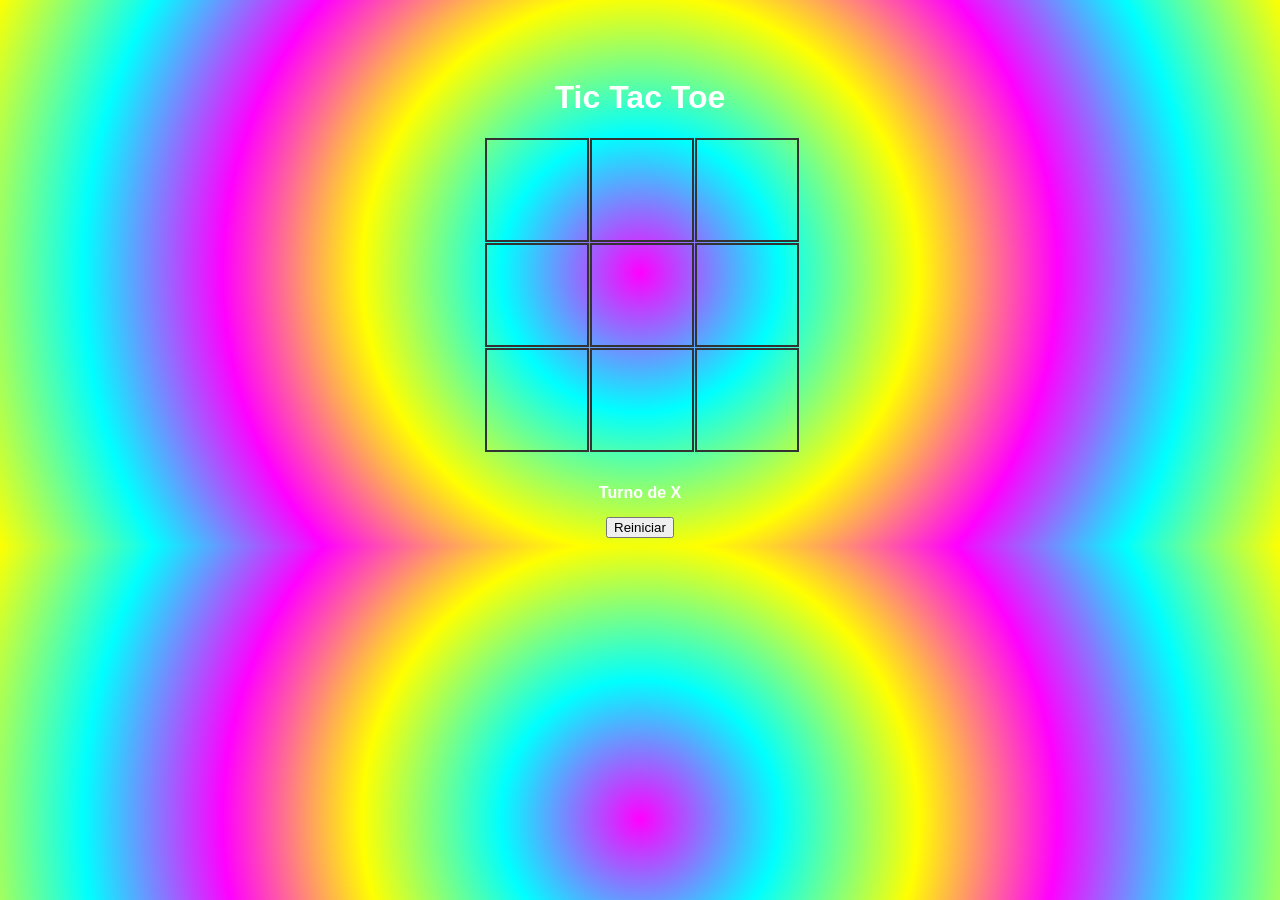
<file: index.html>
<!DOCTYPE html>
<html lang="es">
<head>
    <meta charset="UTF-8">
    <meta name="viewport" content="width=device-width, initial-scale=1.0">
    <title>Tic Tac Toe</title>
    <link rel="stylesheet" href="style.css">
</head>
<body>
    <h1>Tic Tac Toe</h1>
    <div id="board-container">
        <div id="board" class="board">
        <div class="cell" data-index="0"></div>
        <div class="cell" data-index="1"></div>
        <div class="cell" data-index="2"></div>
        <div class="cell" data-index="3"></div>
        <div class="cell" data-index="4"></div>
        <div class="cell" data-index="5"></div>
        <div class="cell" data-index="6"></div>
        <div class="cell" data-index="7"></div>
        <div class="cell" data-index="8"></div>
        </div>
        <div id="win-line"></div>
    </div>
    <p id="message"></p>
    <button id="reset">Reiniciar</button>

    <script src="script.js"></script>
</body>
</html>
</file>
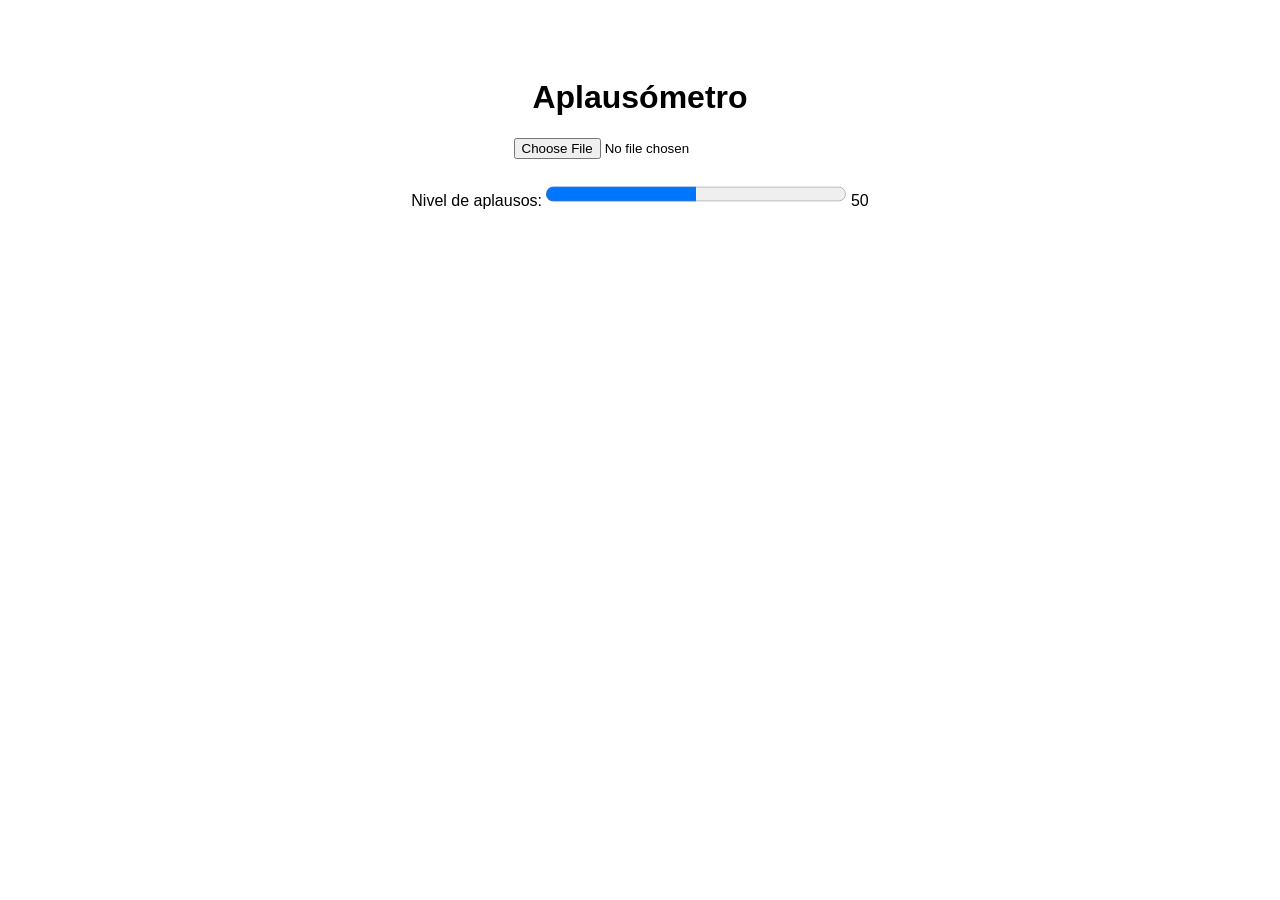
<file: aplausometro.html>
<!DOCTYPE html>
<html lang="es">
<head>
    <meta charset="UTF-8">
    <meta name="viewport" content="width=device-width, initial-scale=1.0">
    <title>Aplausómetro</title>
    <link rel="stylesheet" href="aplausometro.css">
</head>
<body>
    <h1>Aplausómetro</h1>

    <input type="file" id="photoInput" accept="image/*">
    <div id="photoContainer"></div>

    <div id="meterContainer">
        <label for="meter">Nivel de aplausos:</label>
        <progress id="meter" value="50" max="100"></progress>
        <span id="meterValue">50</span>
    </div>

    <script src="aplausometro.js"></script>
</body>
</html>
</file>
<file: style.css>
body {
    font-family: Arial, sans-serif;
    text-align: center;
    padding-top: 50px;
    background: repeating-radial-gradient(circle at center, #ff00ff, #00ffff 20%, #ffff00 40%, #ff00ff 60%);
    animation: psychedelic 10s linear infinite;
    color: #fff;
}

@keyframes psychedelic {
    from { filter: hue-rotate(0deg); }
    to { filter: hue-rotate(360deg); }
}

#board-container {
    position: relative;
    display: inline-block;
}

.board {
    display: grid;
    grid-template-columns: repeat(3, 100px);
    grid-template-rows: repeat(3, 100px);
    gap: 5px;
    justify-content: center;
    margin-bottom: 20px;
}

.cell {
    width: 100px;
    height: 100px;
    border: 2px solid #333;
    display: flex;
    align-items: center;
    justify-content: center;
    font-size: 2rem;
    cursor: pointer;
}

.cell.x {
    color: red;
}

.cell.o {
    color: blue;
}

.cell.disabled {
    background-color: #eee;
    cursor: default;
}

#win-line {
    position: absolute;
    height: 5px;
    background: green;
    top: 0;
    left: 0;
    display: none;
    transform-origin: 0 0;
    pointer-events: none;
}

#message {
    font-weight: bold;
    margin-bottom: 15px;
}
</file>
<file: aplausometro.css>
body {
    font-family: Arial, sans-serif;
    text-align: center;
    padding-top: 50px;
}

#photoContainer img {
    max-width: 200px;
    margin-top: 20px;
}

#meterContainer {
    margin-top: 20px;
}

progress {
    width: 300px;
    height: 30px;
}
</file>
